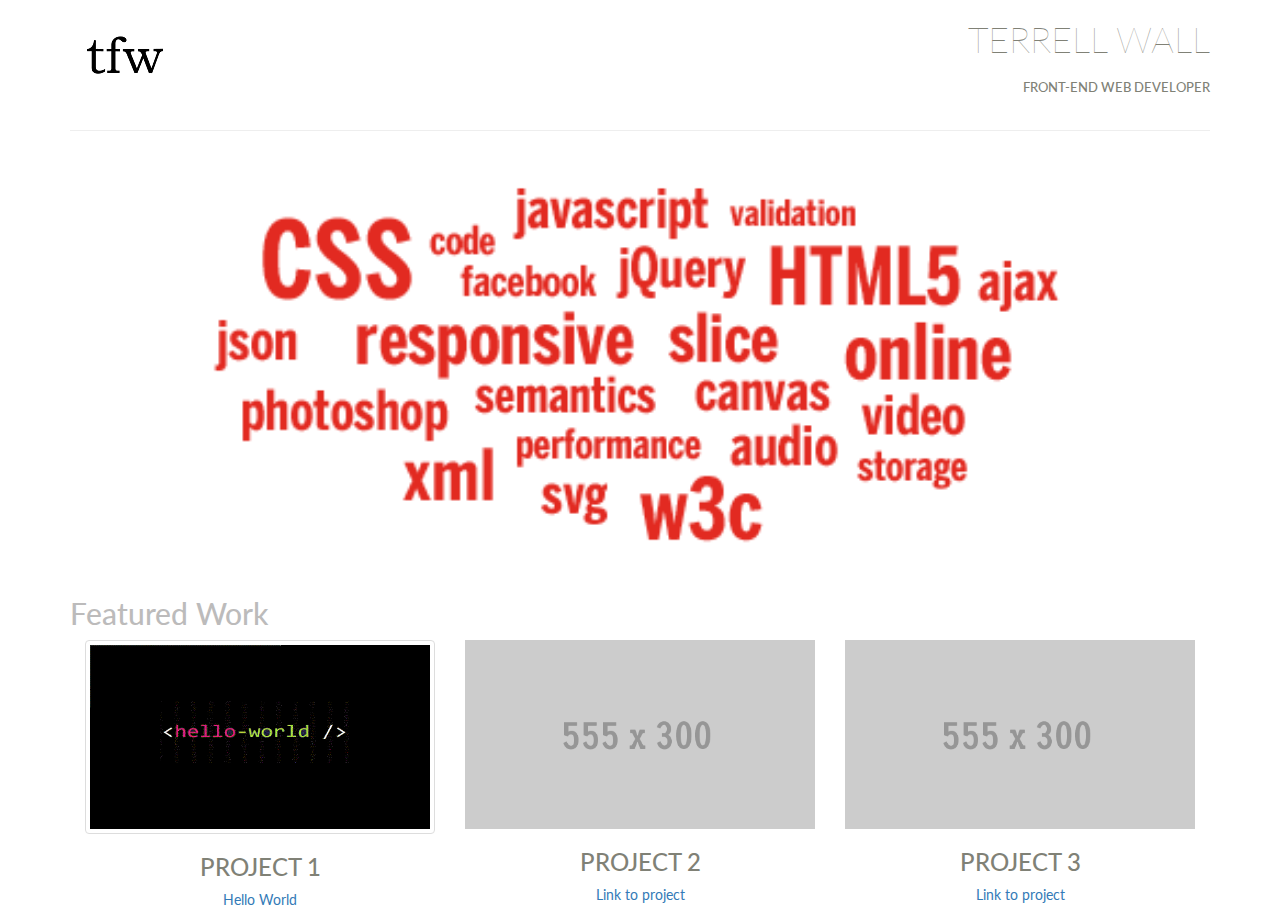
<file: index.html>
<!DOCTYPE html>
<html>
  <head>
    <title>Terrell Wall Portfolio</title>
    <meta http-equiv="Content-Type" content="text/html; charset=UTF-8">
    <meta name="viewport" content="width=device-width, initial-scale=1">
    <link href="http://fonts.googleapis.com/css?family=Lato" rel="stylesheet">
    <link rel="stylesheet" href="./css/style.css">
    <link rel="stylesheet" href="./css/bootstrap.css">
    <script src="./js/jquery-1.11.2.js"></script>
    <script src="./js/bootstrap.js"></script>
  </head>
  <body>
    <div class="container">
      <div class="row">
        <div class="col-md-6">
          <img src="./images/my_logo.png" data-toggle="modal" data-target="#myModal" class="img-responsive logo-padding" alt="Terrell Wall Logo">
        </div>
        <div class="col-md-6 text-right text-uppercase text-dark-gray">
          <h1 class="font-weight-light">Terrell Wall</h1>
          <h3 class="font-size-small">Front-end Web Developer</h3>
        </div>
      </div>
      <div class="container-fluid">
        <div class="row">
          <hr />
        </div>
      </div>
      <div class="container-fluid">
        <div class="row">
          <img src="./images/technologies.png" class="img-responsive img-banner img-center" alt="Web Technologies">
        </div>
      </div>
      <div class="container">
        <div class="row">
          <h2 class="text-light-gray">Featured Work</h2>
        </div>
      </div>
      <div class="container-fluid">
        <div class="row">
          <div class="col-md-4 centered-text">
            <img src="./images/helloworld.gif" class="img-responsive img-thumbnail" alt="Hello World Project Image">
            <h3>PROJECT 1</h3>
            <p>
              <a href="https://github.com/terrellwall/frontend-nanodegree-html5helloworld/blob/master/index.html">Hello World</a>
            </p>
          </div>
          <div class="col-md-4 centered-text">
            <img src="./images/555x300.gif" class="img-responsive" alt="placeholder image">
            <h3>PROJECT 2</h3>
            <p>
              <a href="http://github.com/">Link to project</a>
            </p>
          </div>
          <div class="col-md-4 centered-text">
            <img src="./images/555x300.gif" class="img-responsive" alt="placeholder image">
            <h3>PROJECT 3</h3>
            <p>
              <a href="http://github.com/">Link to project</a>
            </p>
          </div>  
        </div>
      </div>
      <div class="modal fade" id="myModal" tabindex="-1" role="dialog" aria-labelledby="modalLabel" aria-hidden="true">
        <div class="modal-dialog">
          <div class="modal-content">
            <div class="modal-header">
              <button type="button" class="close" data-dismiss="modal" aria-label="Close">
                <span aria-hidden="true">×</span>
              </button>
              <h4 class="modal-title" id="modalLabel">Hi!  My name is Terrell Wall</h4>
            </div>
            <div class="modal-body">
              <div class="container">
                <img src="./images/me.jpg" class="img-responsive" alt="Terrell's Image">
              </div>
            </div>
            <div class="modal-footer">
              <button type="button" class="btn btn-default" data-dismiss="modal">Close</button>
            </div>
          </div>
        </div>
      </div>
    </div>  
  </body>
</html>
</file>
<file: css/style.css>
* {
    font-family: 'Lato', sans-serif;
} 

.text-light-gray {
	color: #BCBBBB;
}

.text-dark-gray {
	color: #808176;		
}

.text-dark-green {
	color: #747704;		
}

.font-weight-light {
	font-weight: 100;
}

.font-weight-bold {
	font-weight: 700;
}

.font-size-small {
	font-size: small;
}

.img-thumbnail {
	width: 555px;
	height: 300px; 
}

.img-banner {	
	height: 300px;
	width:900px;
}

.img-center {
	margin:0 auto;
}

.img-logo {
	width: 100px;
	height: 100px; 
}

hr {
	background-color: #eee;
    border: 0 none;
    color: #eee;
    height: 1px;
}

.centered-text {
	text-align: center;
}

.logo-padding {
	padding: 5px;
}

div div div h1 {
	font-family: 'Lato', sans-serif;
	font-weight: 300;
}

div h3 {
	color: #808176;	
}
</file>
